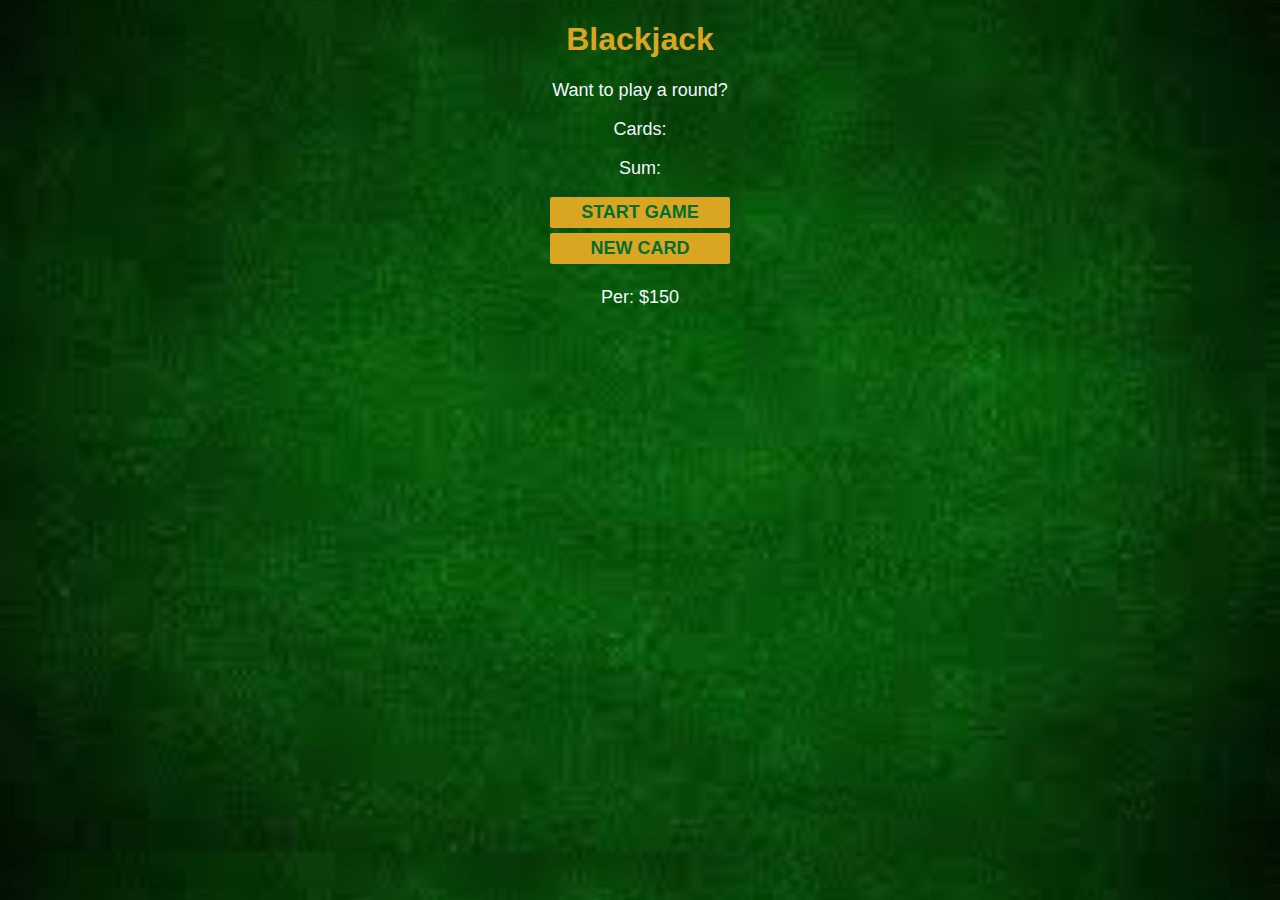
<file: Blackjack/index.html>
<!DOCTYPE html>
<html lang="en">
  <head>
    <meta charset="UTF-8" />
    <meta http-equiv="X-UA-Compatible" content="IE=edge" />
    <meta name="viewport" content="width=device-width, initial-scale=1.0" />
    <title>Document</title>
    <link rel="stylesheet" href="./index.css" />
  </head>
  <body>
    <h1>Blackjack</h1>
    <p id="message-el">Want to play a round?</p>
    <p id="card-el">Cards:</p>
    <p id="sum-el">Sum:</p>
    <button onclick="startgame()">START GAME</button>
    <br />
    <button onclick="newcard()">NEW CARD</button>
    <p id="player-el"></p>
    <script src="./index.js"></script>
  </body>
</html>
</file>
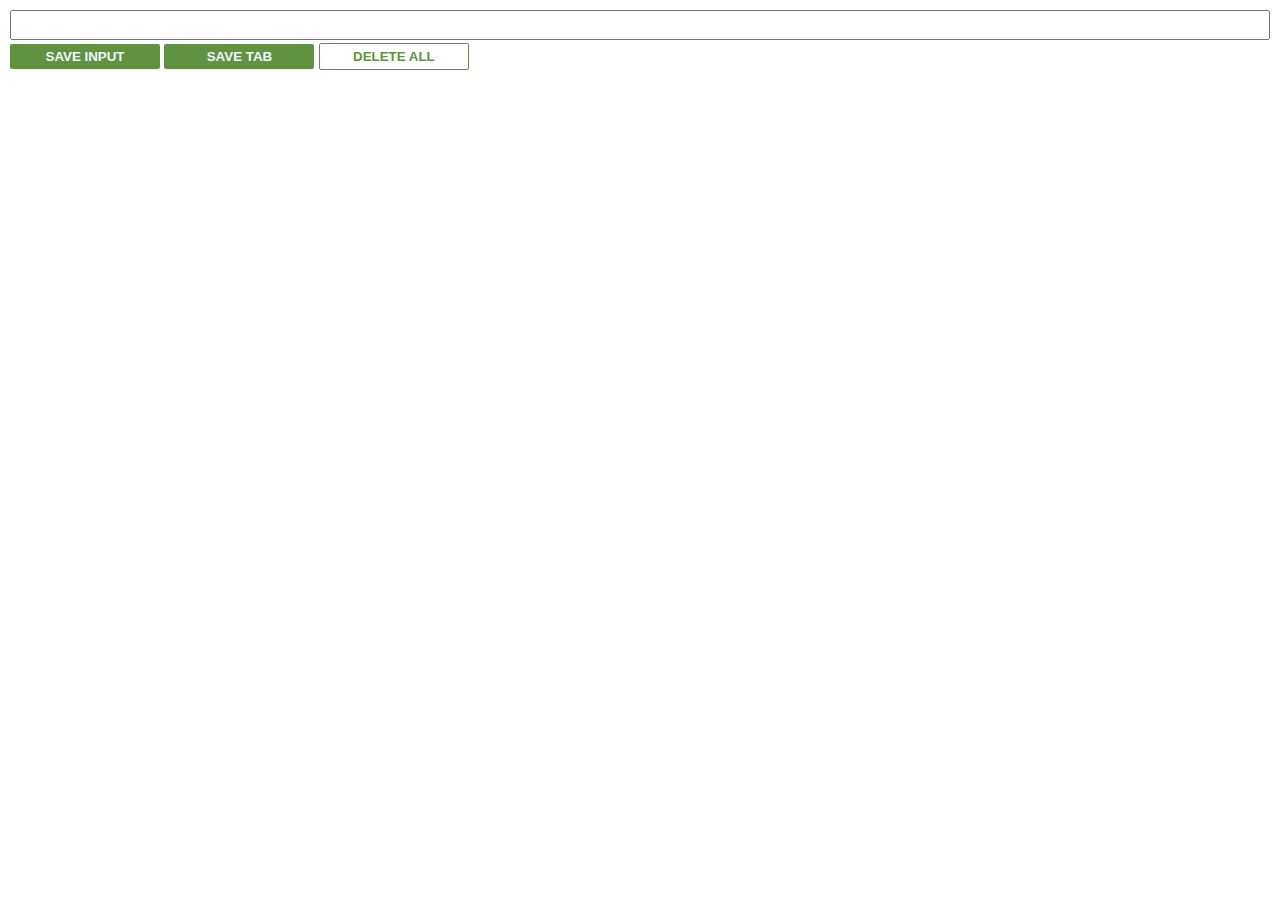
<file: Chrome extension/index.html>
<!DOCTYPE html>
<html lang="en">
  <head>
    <meta charset="UTF-8" />
    <meta http-equiv="X-UA-Compatible" content="IE=edge" />
    <meta name="viewport" content="width=device-width, initial-scale=1.0" />
    <link rel="stylesheet" href="./index.css" />
    <title>Chrome extension</title>
  </head>
  <body>
    <input type="text" id="input-el" />
    <br />
    <button id="input-btn">SAVE INPUT</button>
    <button id="sav-tab">SAVE TAB</button>
    <button id="delete-btn">DELETE ALL</button>
    <ul id="ul-el"></ul>
    <script src="./index.js"></script>
  </body>
</html>
</file>
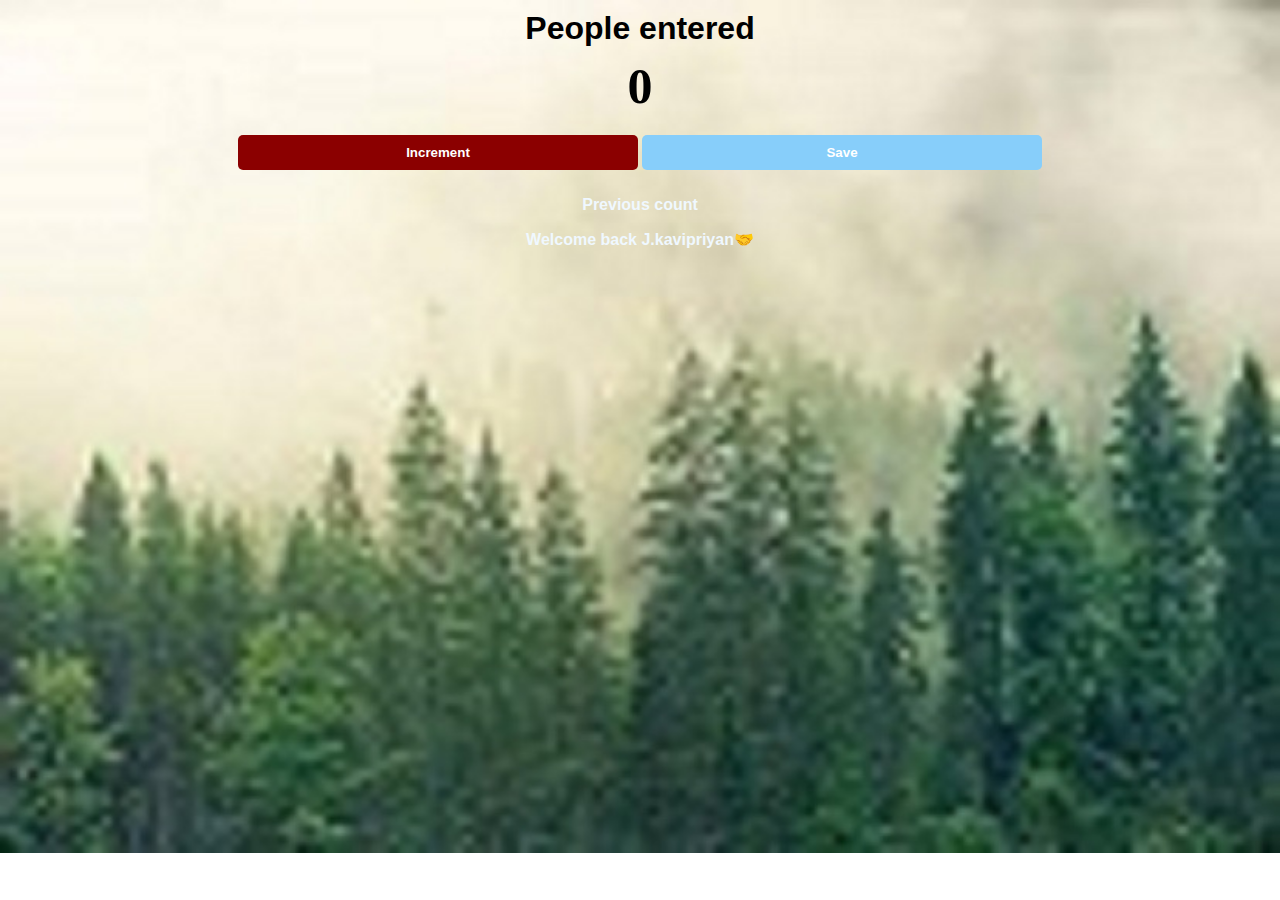
<file: passenger counting/html/index.html>
<!DOCTYPE html>
<html lang="en">
  <head>
    <meta charset="UTF-8" />
    <meta http-equiv="X-UA-Compatible" content="IE=edge" />
    <meta name="viewport" content="width=device-width, initial-scale=1.0" />
    <title>Document</title>
    <link rel="stylesheet" href="../css/style.css" />
  </head>

  <body>
    <h1>People entered</h1>
    <h2 id="count-el">0</h2>
    <button id="inc-but" onclick="increment()">Increment</button>
    <button id="sav-but" onclick="save()">Save</button>
    <p id="save-el">Previous count</p>
    <p id="welcome-el"></p>
    <script src="../javascript/index.js"></script>
  </body>
</html>
</file>
<file: Blackjack/index.css>
body {
  text-align: center;
  background-image: url("./download.jfif");
  background-size: cover;
  font-family: "Trebuchet MS", "Lucida Sans Unicode", "Lucida Grande",
    "Lucida Sans", Arial, sans-serif;
}
h1 {
  color: goldenrod;
}

p {
  font-size: large;
  color: aliceblue;
}

button {
  font-size: large;
  color: #016f32;
  width: 180px;
  background: goldenrod;
  padding-top: 5px;
  padding-bottom: 5px;
  border-radius: 2px;
  border: none;
  font-weight: bold;
  margin-bottom: 5px;
}
</file>
<file: Chrome extension/index.css>
body {
  margin: 0;
  padding: 10px;
  font-family: Arial, Helvetica, sans-serif;
  min-width: 400px;
}

input {
  width: 100%;
  padding-left: 10px;
  height: 30px;
  box-sizing: border-box;
}

button {
  margin-top: 3px;
  background: #5f9341;
  text-align: center;
  color: aliceblue;
  border-radius: 2px;
  width: 150px;
  font-weight: bold;
  padding: 5px;
  border: 0px;
}

#delete-btn {
  color: #5f9341;
  border: 1px solid #5f9341;
  background: white;
}

ul {
  padding-left: 20px;
}
li {
  margin-top: 5px;
}
a {
  color: #5f9341;
}
</file>
<file: passenger counting/css/style.css>
body {
  background-image: url("../html/trees.jfif");
  font-family: Cambria, Cochin, Georgia, Times, "Times New Roman", serif;
  font-weight: bold;
  text-align: center;
  background-size: cover;
  background-repeat: no-repeat;
}

h1 {
  margin-top: 10px;
  margin-bottom: 10px;
  font-family: Verdana, Geneva, Tahoma, sans-serif;
}

h2 {
  font-size: 50px;
  margin-top: 0;
  margin-bottom: 20px;
}

button {
  border: none;
  padding: 10px 10px 10px 10px;
  color: white;
  font-weight: bold;
  width: 400px;
  margin-bottom: 10px;
  border-radius: 5px;
  text-decoration: white;
}

#inc-but {
  background: darkred;
}

#sav-but {
  background: lightskyblue;
}

p {
  font-family: Verdana, Geneva, Tahoma, sans-serif;
  color: aliceblue;
}
</file>
